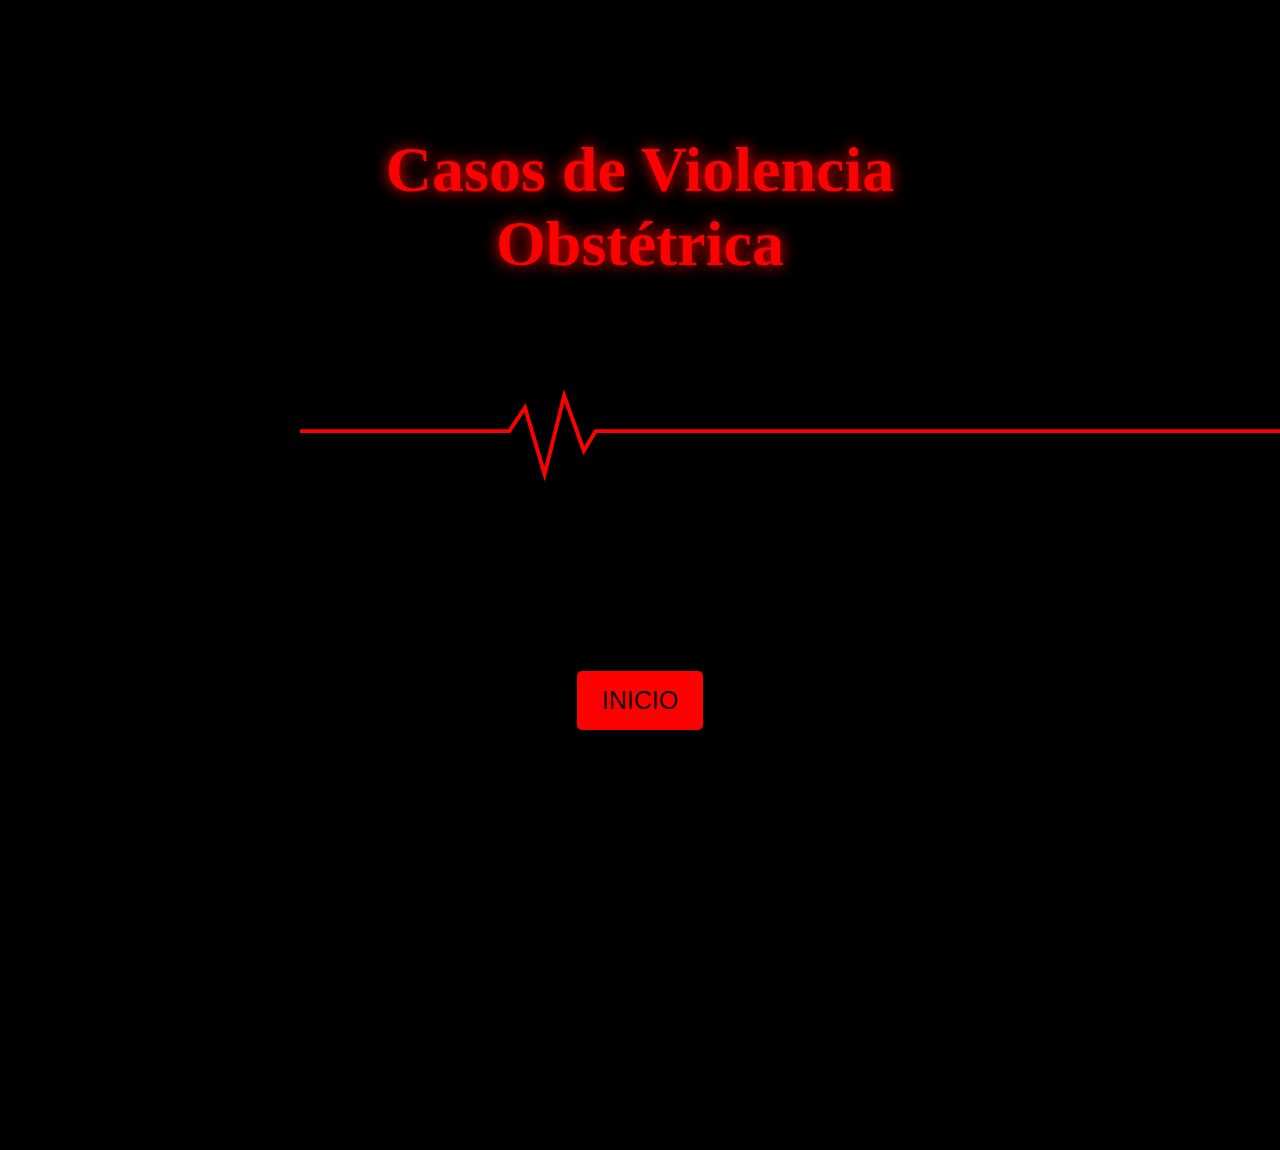
<file: index.html>
<!DOCTYPE html>
<html lang="en">
<head>
    <meta charset="UTF-8">
    <meta name="viewport" content="width=device-width, initial-scale=1.0">
    <title>Casos de Violencia Obstétrica</title>
    <link rel="stylesheet" href="style.css">
</head>
<body class="body">
    <div class="monitor">
        <div class="screen">
          <canvas id="ecgCanvas"></canvas>
        </div>
        <div class="text-overlay">
          <h1 id="T1">Casos de Violencia Obstétrica</h1>
        </div>
      </div>  
      
      <!-- animacion del SVG-->
      <div class="container">
        <svg version="1.1" id="Layer_1" xmlns="http://www.w3.org/2000/svg" xmlns:xlink="http://www.w3.org/1999/xlink" x="0px" y="0px"
       viewBox="-470 260 500 50" xml:space="preserve">
       <polyline fill="none" class="ecg" stroke="#ff0000" stroke-width="2" stroke-linecap="square" stroke-miterlimit="10" points="-470,281 
       -436,281 -418.9,281 -423.9,281 -363.2,281 -355.2,269 -345.2,303 -335.2,263 -325.2,291 
       -319.2,281 100,281  "/>
    </svg>
      </div>

       <a href="Scroll.html" id="s" class="boton">
            <button>INICIO</button>
        </a>
   

</body>
</html>
</file>
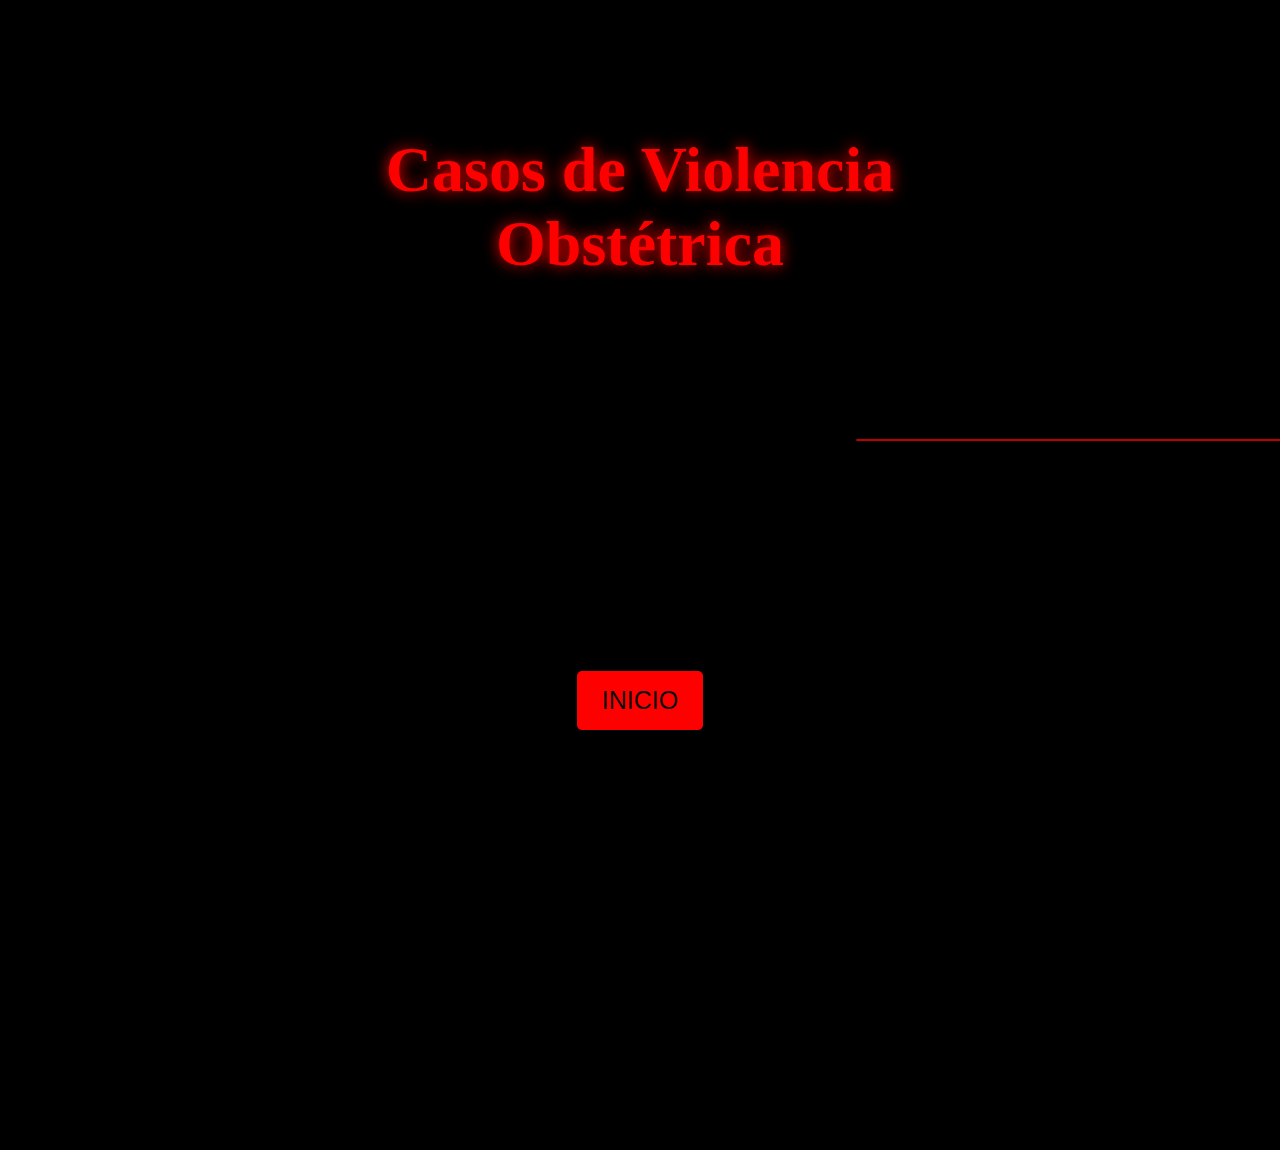
<file: Index.html>
<!DOCTYPE html>
<html lang="en">
<head>
    <meta charset="UTF-8">
    <meta name="viewport" content="width=device-width, initial-scale=1.0">
    <title>1</title>
    <link rel="stylesheet" href="style.css">
</head>
<body class="body">
    <div class="monitor">
        <div class="screen">
          <canvas id="ecgCanvas"></canvas>
        </div>
        <div class="text-overlay">
          <h1 id="T1">Casos de Violencia Obstétrica</h1>
        </div>
      </div>  
      
      <!-- animacion del SVG-->
      <div class="container">
        <svg
          class="heartbeat"
          width="100%"
          height="100"
          viewBox="0 0 1200 120"
          xmlns="http://www.w3.org/2000/svg"
        >
          <!-- La línea del electrocardiograma -->
          <polyline
            class="linea"
            points="0,60 40,60 50,20 70,100 90,60 150,60 160,20 180,60 200,60 220,20 240,60 300,60 310,40 330,80 350,60 400,60 420,20 440,60 1200,60"
            fill="none"
            stroke="#FF0000"
            stroke-width="2"
          />
        </svg>
       
      </div>

       <a href="Scroll.html" id="s" class="boton">
            <button>INICIO</button>
        </a>
   

</body>
</html>
</file>
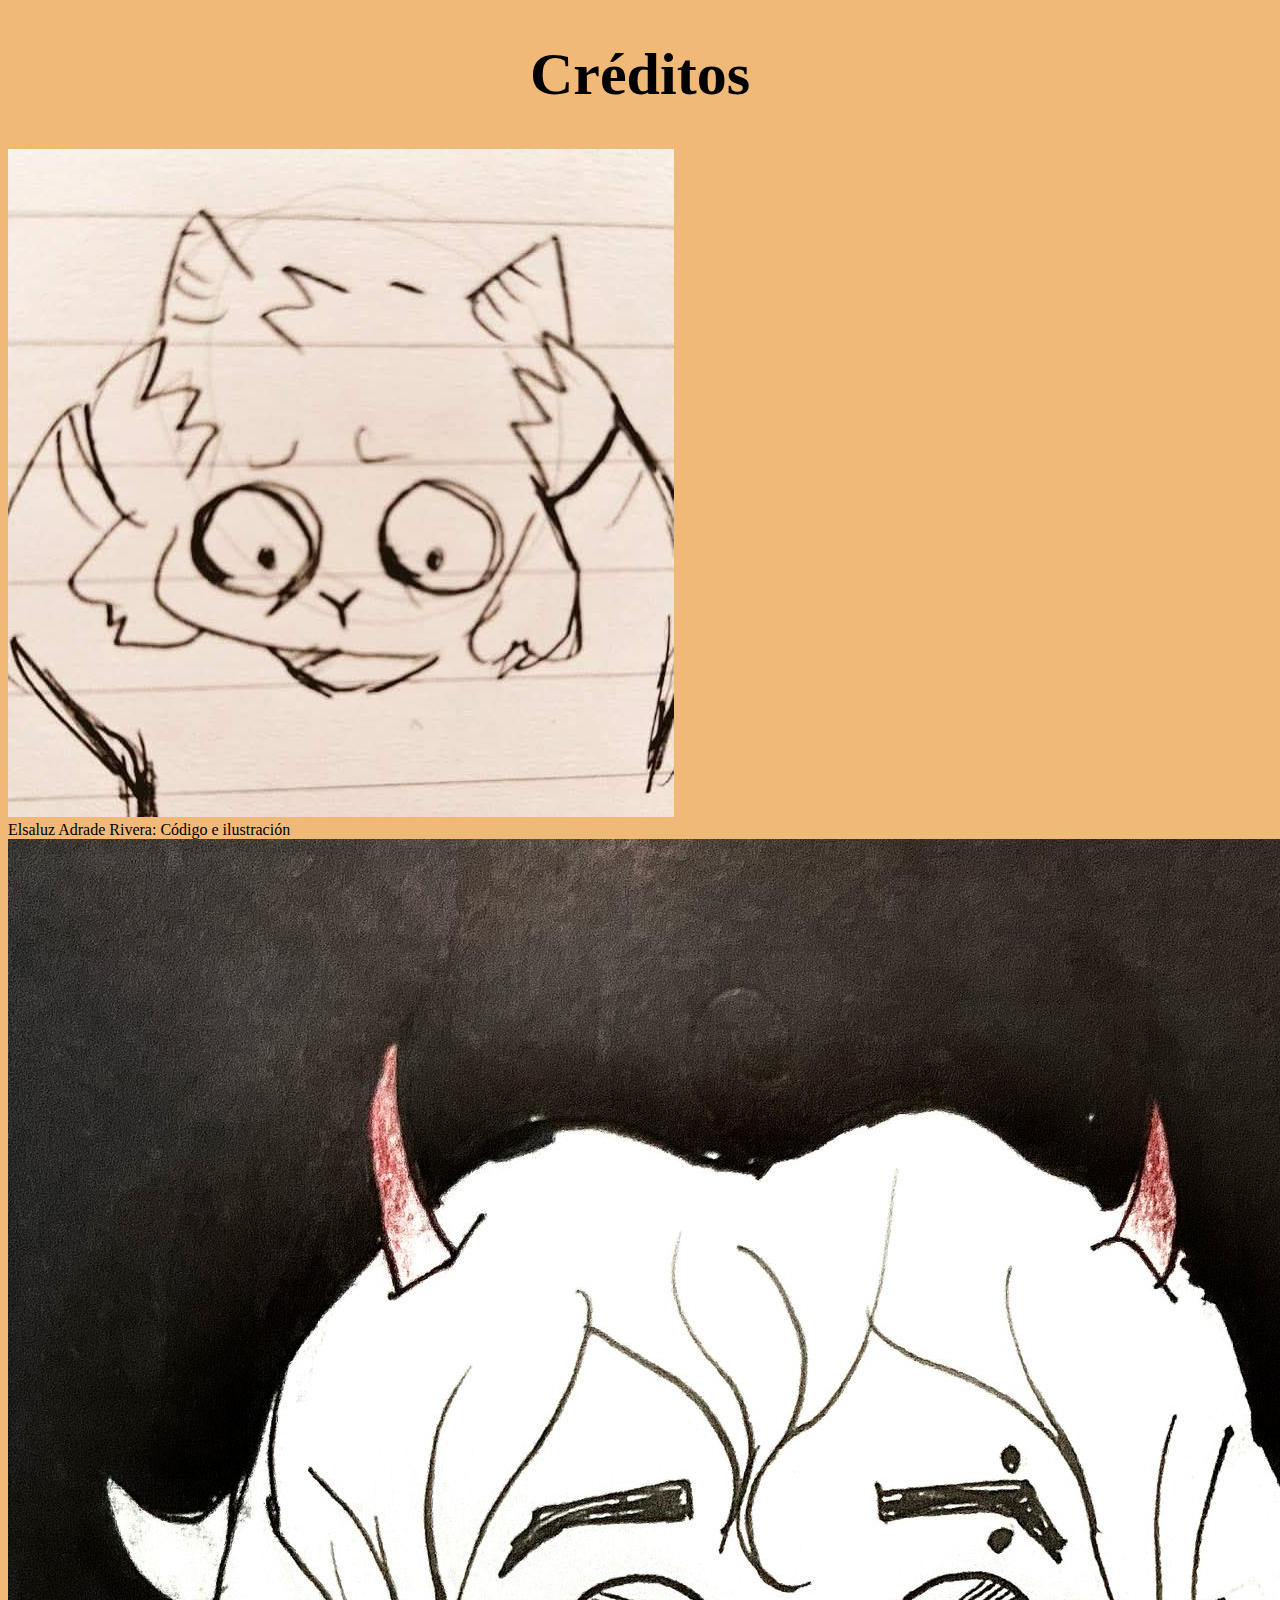
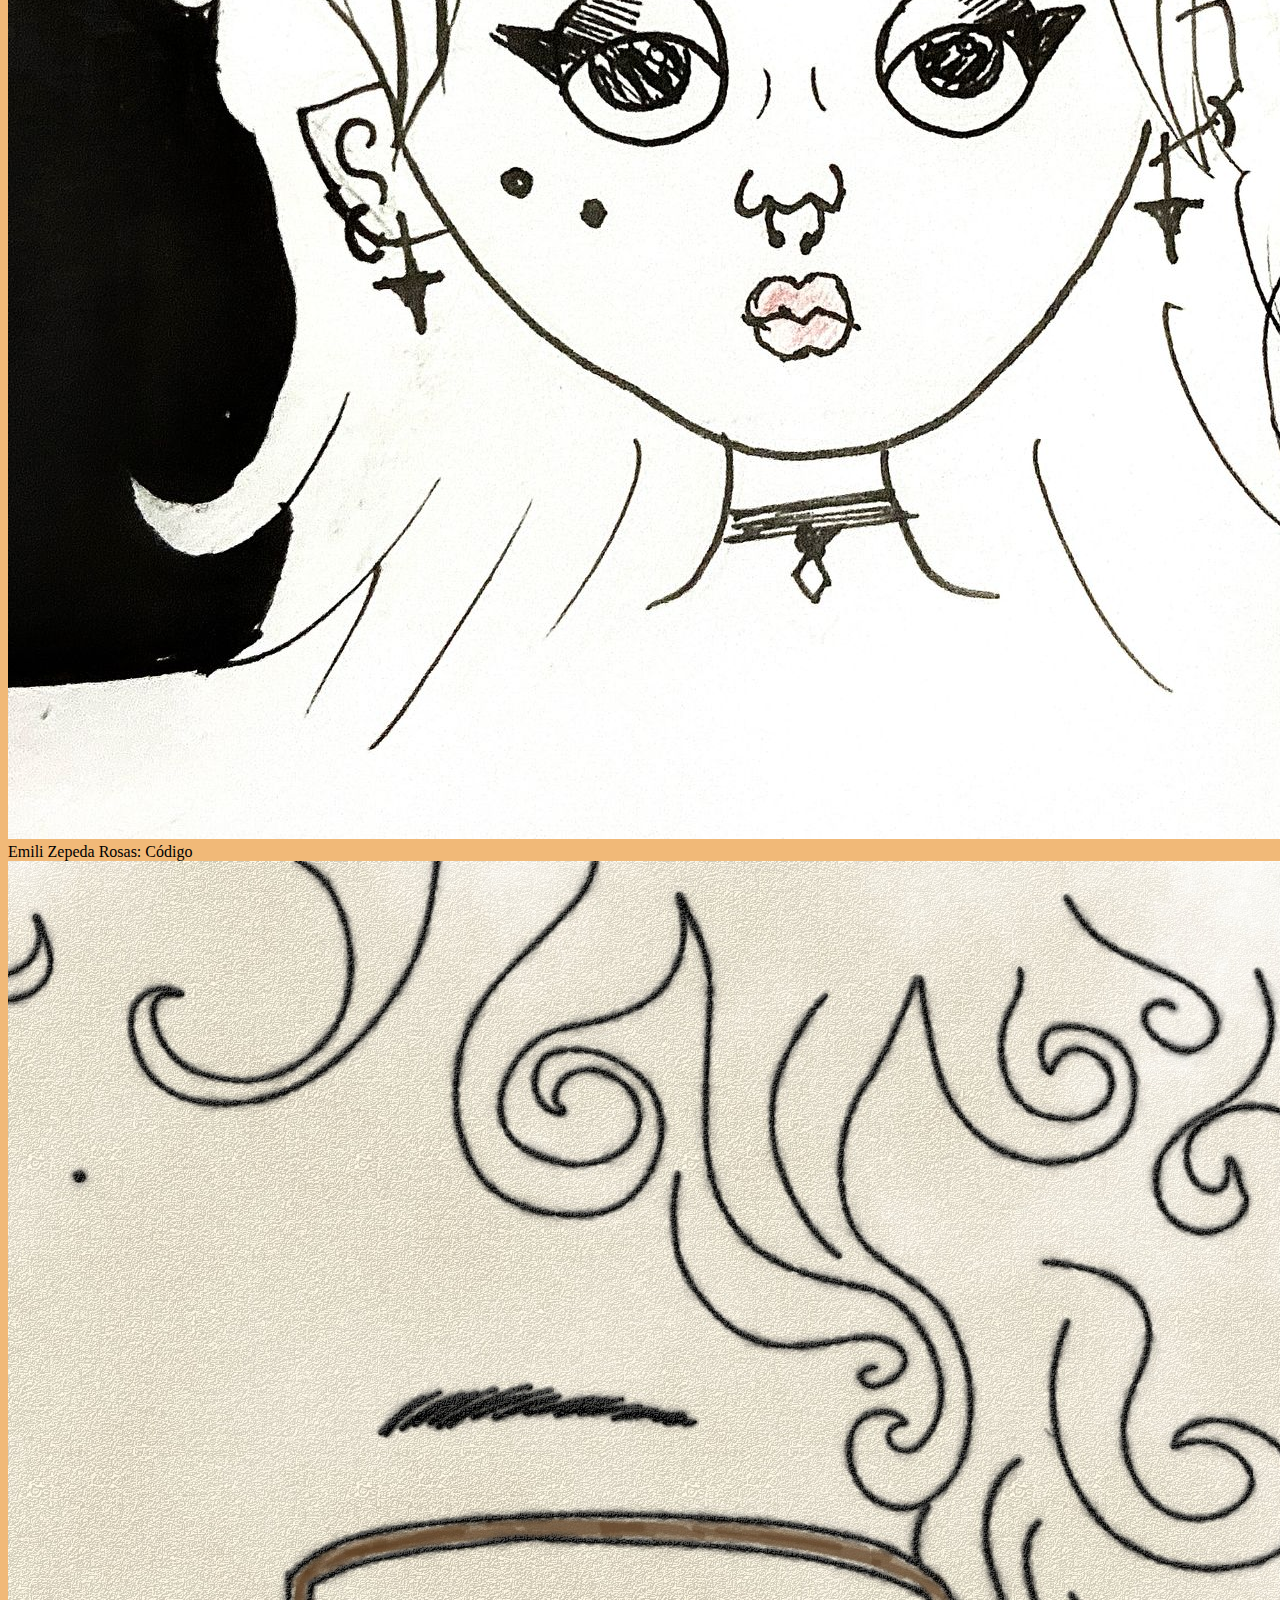
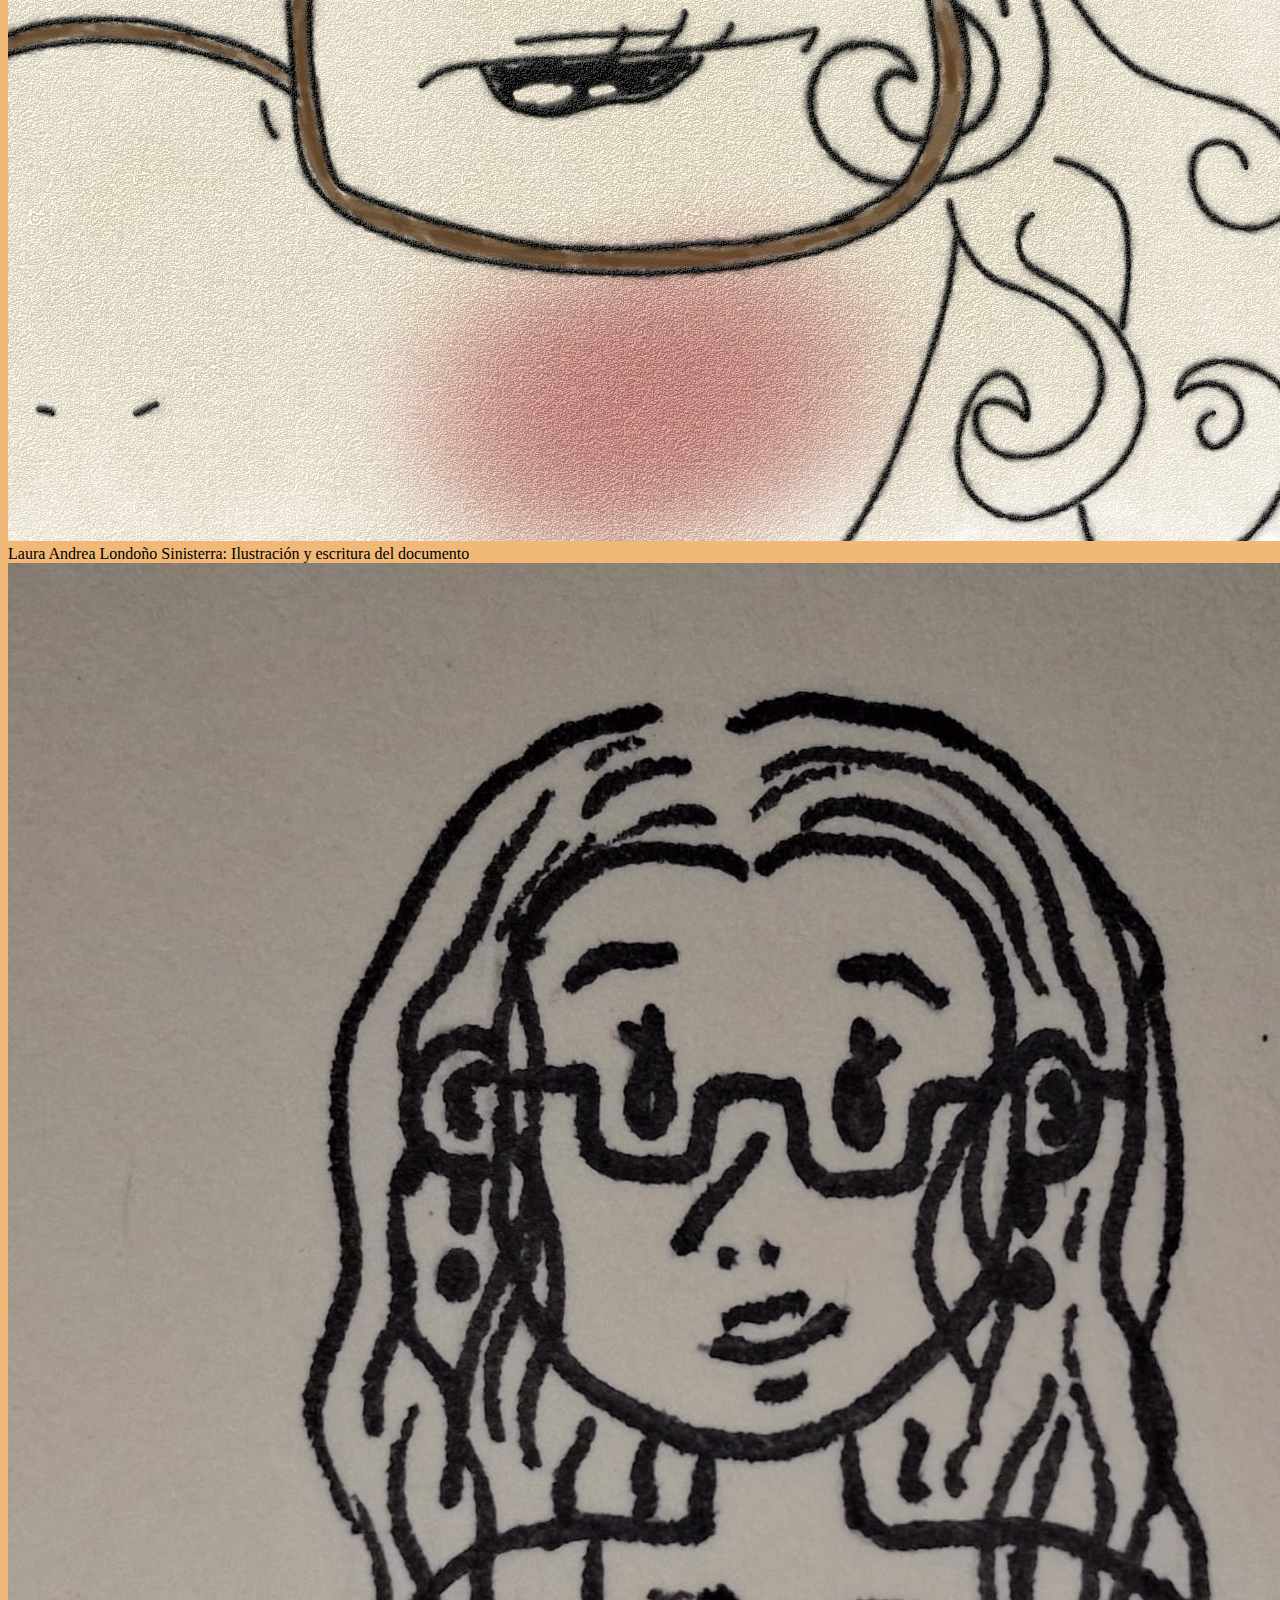
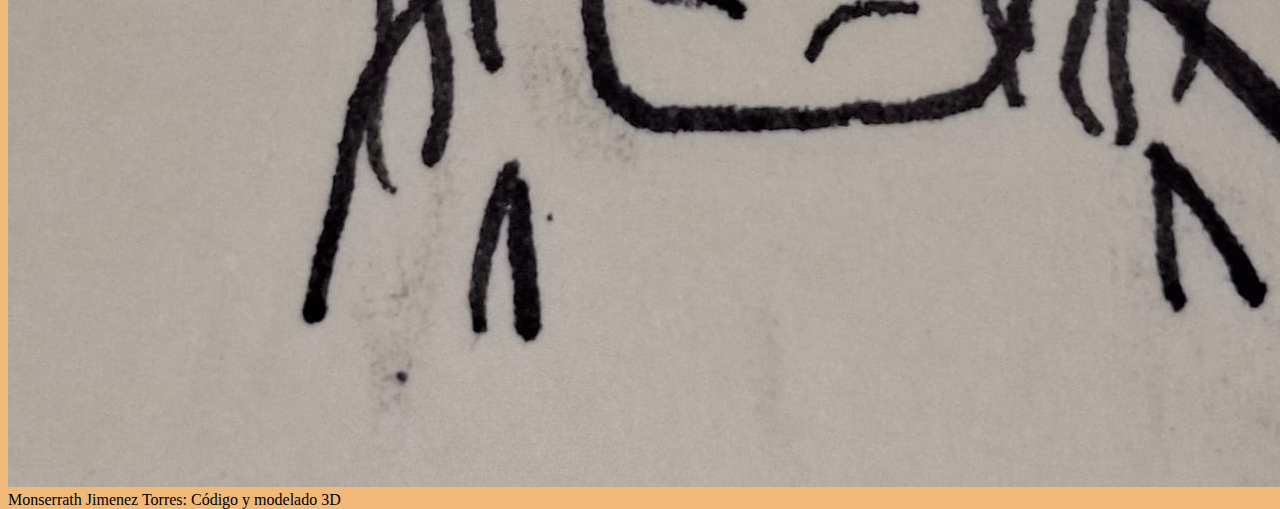
<file: Creditos.html>
<!DOCTYPE html>
<html lang="en">
<head>
    <meta charset="UTF-8">
    <meta name="viewport" content="width=device-width, initial-scale=1.0">
    <title>Créditos</title>
    <link rel="stylesheet" href="style.css">
</head>
<body id="Creditos">

    <h1 style="text-align: center; font-size: 60px;" >Créditos</h1>


    <div class="galeria">
      <div class="contenedor">
        <img src="/assets/Icons/Elsa.jpeg" alt="Avatar" class="ava">
        <div class="overlay">
          <div class="texto">Elsaluz Adrade Rivera: Código e ilustración</div>
        </div>
      </div>
    
      <div class="contenedor">
        <img src="/assets/Icons/Emi.jpeg" alt="Avatar" class="ava">
        <div class="overlay">
          <div class="texto">Emili Zepeda Rosas: Código </div>
        </div>
      </div>
    
      <div class="contenedor">
        <img src="/assets/Icons/Lau.jpeg" alt="Avatar" class="ava">
        <div class="overlay">
          <div class="texto">Laura Andrea Londoño Sinisterra: Ilustración y escritura del documento</div>
        </div>
      </div>
    
      <div class="contenedor">
        <img src="/assets/Icons/Monse.jpg" alt="Avatar" class="ava">
        <div class="overlay">
          <div class="texto">Monserrath Jimenez Torres: Código y modelado 3D</div>
        </div>
      </div>
    </div>




    <script src="script.js"></script>
</body>
</html>
</file>
<file: style.css>
body{background-color: rgb(241, 185, 120);
    height: 2000px;
   ;
}

.c{
  background-color: #ff0000;
}

.T{text-align: center;}


#fondo{
  background-image: url(/assets/fondo.png);
}

.img{
  animation: fadeIn 3s ease;

}

@keyframes fadeIn{
  0% { 
    opacity: 0;
    filter: blur(20px) ;
  }
10%{
  opacity:1 ;
  filter: brightness(2) blur(10px);
}
}



.img1 {
    top: 450px; 
    left: 5px;
    margin: 20px auto;

}
    
.img {
    background-color: #ff0000;
    position: relative;
    width: 600px;
    padding-left: 15px;
    padding-right: 15px;
    clear: both; 
    font-family: 'Times New Roman';
    font-size: 25px;
    word-wrap: break-word;
    border: 2px solid black;
    line-height: 1.5;
    margin-bottom: 250px;
}


.img:nth-child(odd) {
    float: left;
    margin-left: 30px;
    margin-top: 300px;
}


.img:nth-child(even) {
    float: right;
    margin-right: 30px;
    margin-top: 300px;
}


#s{
    display: flex;
    flex-direction: column;
    justify-content: center;
    align-items: center;
    height: 100vh;
    margin: 0;
}



.boton {
  position: absolute;
  bottom: -250px;
  text-align: center;
}

button {
    padding: 15px 25px;
    font-size: 25px;
    cursor: pointer;
    border: none;
    background-color: #ff0000;
    color: rgb(11, 11, 11);
    border-radius: 5px;
    cursor: pointer;
    font-family: sans-serif;
    text-decoration: none;
}

.boton button:hover {
  background-color: #ff0000;
  box-shadow: 0 0 50px #ff0000, 0 0 25px #ff0000, 0 0 50px #ff0000,0 0 100px #ff0000, 0 0 300px #ff0000;
}

a:link {
text-decoration: none;
}

.body {
    margin: 0;
    padding: 0;
    background-color: #000;
    display: flex;
    justify-content: center;
    align-items: center;
    height: 100vh;
  }
  
  /* marco de las lineas */
  .container {
    width: 100%;
    max-width: 1200px;
    height: 120px;
    overflow: hidden;
  }
  
  /* Estilo del SVG */
  .ecg{
    width: 100%;
    opacity: 1;
    stroke-dasharray: 600;
    animation: ecg 1.5s linear forwards infinite,
               fade 1.5s linear infinite;
  }
  @keyframes ecg{
    to {
      stroke-dashoffset: -1200;
    }
  }
  @keyframes fade{
    0% {
      opacity: 1;
    }
    20% {
      opacity: 1;
    }
  }
  
  /* Animación de los latidos*/
  .linea {
    stroke-dasharray: 1000;
    stroke-dashoffset: 1000;
    animation: latido 3.5s infinite linear;
  }
  
  

 
  /* Texto */
  .text-overlay {
    position: absolute;
    top: 10%;
    left: 50%;
    transform: translateX(-50%);
    text-align: center;
    color: white;
    animation: fadeIn 3s ease-in-out;
  }
  
 
  
  /* Animación del Texto */
  @keyframes fadeIn {
    0% { opacity: 0; transform: translateY(-20px); }
    100% { opacity: 1; transform: translateY(0); }
  }

 #T1 {
    font-size: 4rem;
    color: #ff0000;
    text-shadow: 0 0 15px #ff0000;
  }

  #T2{  font-size: 60px;
    color: #141313;
    text-align: center;
     }

#T3{
  margin-top: 3000px;
  font-size: 30px;
}
</file>
